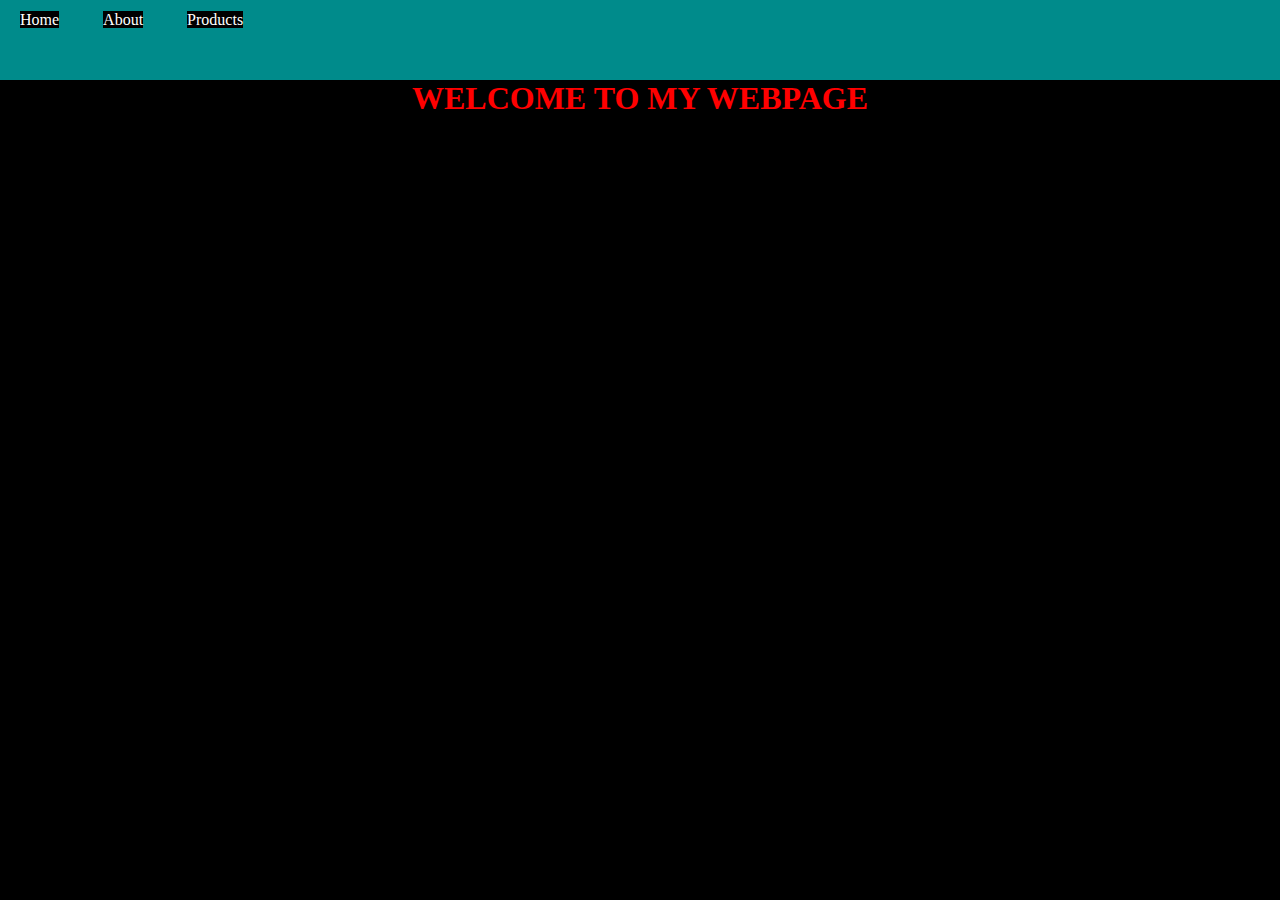
<file: index.html>
<!DOCTYPE html>
<html lang="en">
<head>
    <meta charset="UTF-8">
    <title>Howdy</title>
    <link rel="stylesheet" href="style.css">
</head>
<body>
<nav>
    <a href="index.html">Home</a>
    <a href="about.html">About</a>
    <a href="products.html">Products</a>
</nav>
<div class="webpage">
<h1>WELCOME TO MY WEBPAGE</h1> </div>

</body>
</html>
</file>
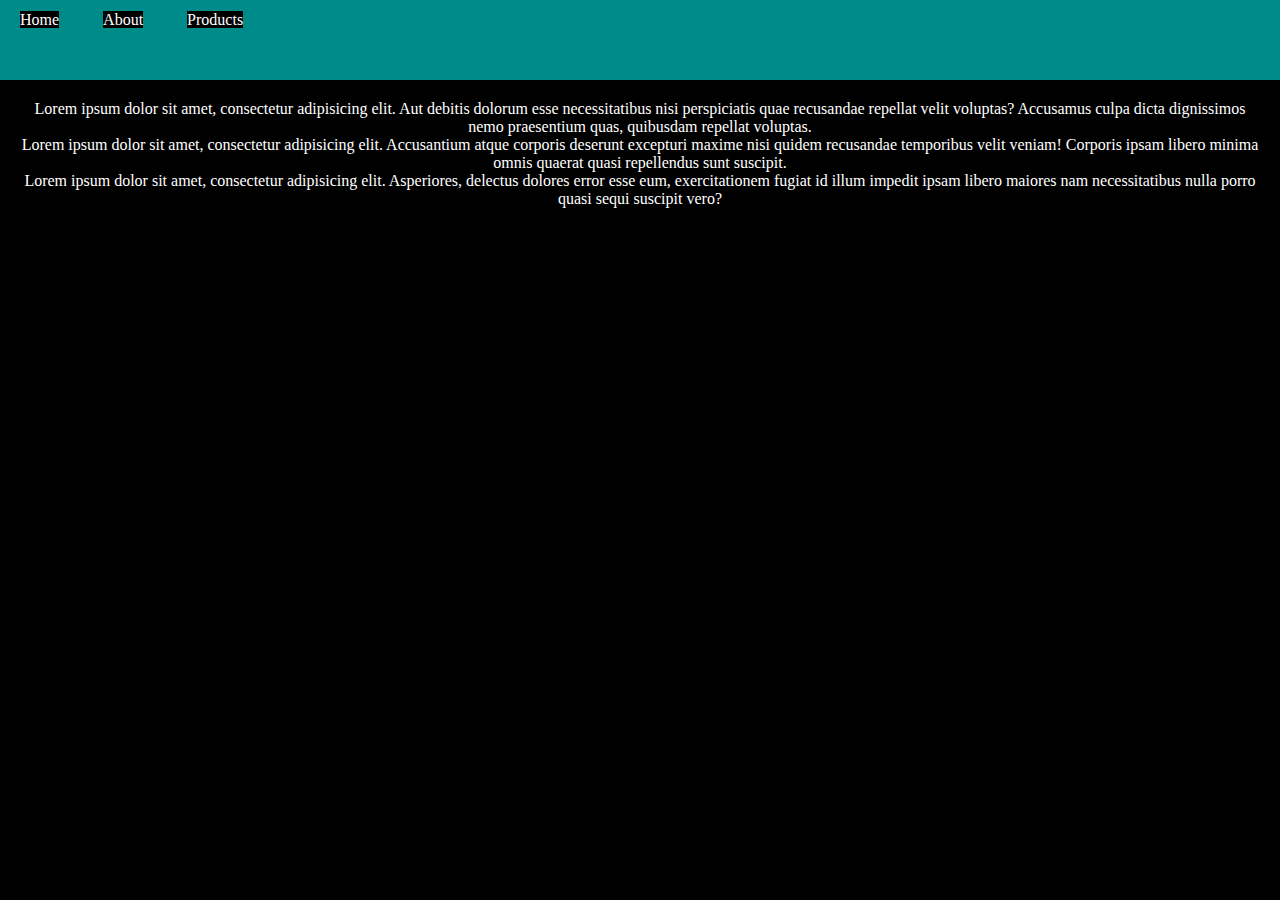
<file: about.html>
<!DOCTYPE html>
<html lang="en">
<head>
    <meta charset="UTF-8">
    <title>Hello</title>
    <link rel="stylesheet" href="style.css">
</head>
<body>
<nav>
    <a href="index.html">Home</a>
    <a href="about.html">About</a>
    <a href="products.html">Products</a>
</nav>

<div class = "lor">
<p>Lorem ipsum dolor sit amet, consectetur adipisicing elit. Aut debitis dolorum esse necessitatibus nisi perspiciatis quae recusandae repellat velit voluptas? Accusamus culpa dicta dignissimos nemo praesentium quas, quibusdam repellat voluptas.</p>

    <p>Lorem ipsum dolor sit amet, consectetur adipisicing elit. Accusantium atque corporis deserunt excepturi maxime nisi quidem recusandae temporibus velit veniam! Corporis ipsam libero minima omnis quaerat quasi repellendus sunt suscipit.</p>

    <p>Lorem ipsum dolor sit amet, consectetur adipisicing elit. Asperiores, delectus dolores error esse eum, exercitationem fugiat id illum impedit ipsam libero maiores nam necessitatibus nulla porro quasi sequi suscipit vero?</p>
</div>

</body>
</html>
</file>
<file: style.css>
*{
    margin: 0;
    background-color: black;
}

nav{
    height: 80px;
    width: 100%;
    background-color: darkcyan;

}

.webpage{
    text-align: center;
    color: red;
}

a{
    color: white;
    text-decoration: none;
    transition: 0.10s;
    margin: 0 20px;
    line-height: 40px;
}

a:hover{
    font-size: 20px;
}

.lor{
    color: white;
    text-align: center;
    margin: 20px;
}
</file>
